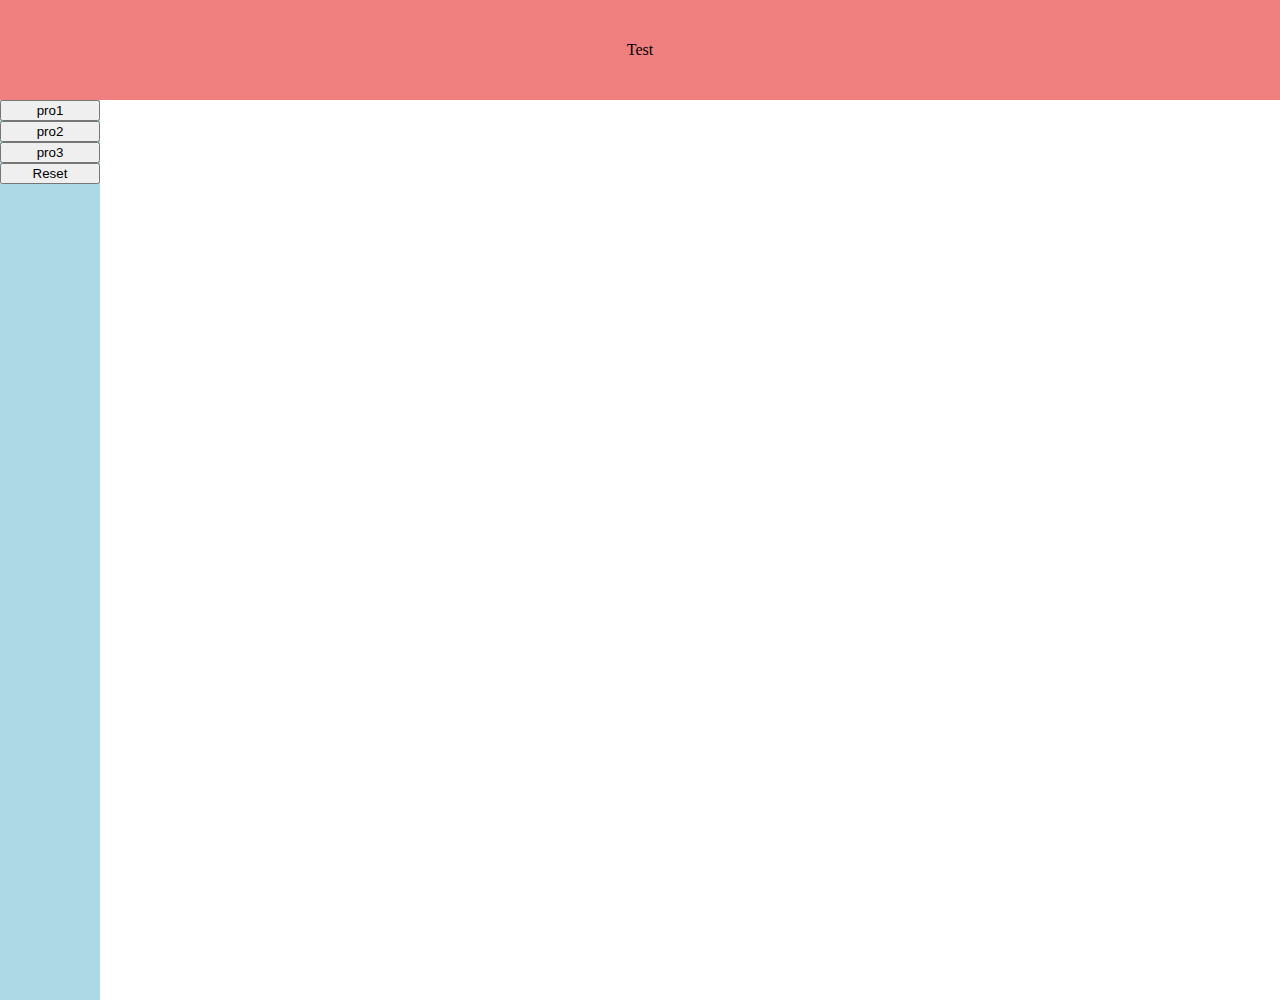
<file: test.html>
<!DOCTYPE html>
<html lang="en">
<head>
  <meta charset="UTF-8">
  <meta name="viewport" content="width=device-width, initial-scale=1.0">
  <title>Test</title>
    <style>
      body{
        box-sizing: border-box;
        font-family: 'Times New Roman', Times, serif;
        font-size: 16px;
        margin: 0;
      }
      p{
        margin: 0;
      }
      .fixedTop{
        z-index: 50;
        position: fixed;
        top: 0;
        height: 100px;
        width: 100%;
        display: flex;
        justify-content: center;
        align-items: center;
        background-color: lightcoral;
      }
      .navBar{
        position: fixed;
        top: 100px;
        left: 0;
        width: 100px;
        height: 100%;
        display: flex;
        flex-direction: column;
        background-color: lightblue;
      }
      #mainTest1{
        position: absolute;
        top: 100px;
        left: 100px;
        width: 90%;
        height: 100%;
        display: flex;
        justify-content: center;
        align-items: center;
        background-color: lightgreen;
      }
      #mainTest2{
        position: absolute;
        top: 100px;
        left: 100px;
        width: 90%;
        height: 100%;
        display: flex;
        justify-content: center;
        align-items: center;
        background-color: lightsalmon;
      }
      #mainTest3{
        position: absolute;
        top: 100px;
        left: 100px;
        width: 90%;
        height: 100%;
        display: flex;
        justify-content: center;
        align-items: center;
        background-color: lightslategray;
      }
    </style>
  </head>
  <body>
    <header class="fixedTop"><p>Test</p></header>
    <nav class="navBar">
      <button onclick="pro1()">pro1</button>
      <button onclick="pro2()">pro2</button>
      <button onclick="pro3()">pro3</button>
      <button onclick="reset()">Reset</button>
    </nav>
    <main id="mainTest1">Test1</main>
    <main id="mainTest2">Test2</main>
    <main id="mainTest3">Test3</main>
    <script>

      document.getElementById('mainTest1').style.visibility = 'hidden';
      document.getElementById('mainTest2').style.visibility = 'hidden';
      document.getElementById('mainTest3').style.visibility = 'hidden';
    
        function pro1(){
          if(document.getElementById('mainTest1').style.visibility == 'hidden'){
            document.getElementById('mainTest1').style.visibility = 'visible';  
          }else{
            return reset();
          }
        }
        function pro2(){
          if(document.getElementById('mainTest2').style.visibility == 'hidden'){
            document.getElementById('mainTest2').style.visibility = 'visible';  
          }else{
            return reset();
          }
        }
        function pro3(){
          if(document.getElementById('mainTest3').style.visibility == 'hidden'){
            document.getElementById('mainTest3').style.visibility = 'visible';  
          }else{
            return reset();
          }
        } 
      function reset(){
        document.getElementById('mainTest1').style.visibility = 'hidden';
        document.getElementById('mainTest2').style.visibility = 'hidden';
        document.getElementById('mainTest3').style.visibility = 'hidden';
      }
    </script>
  </body>
</html>
</file>
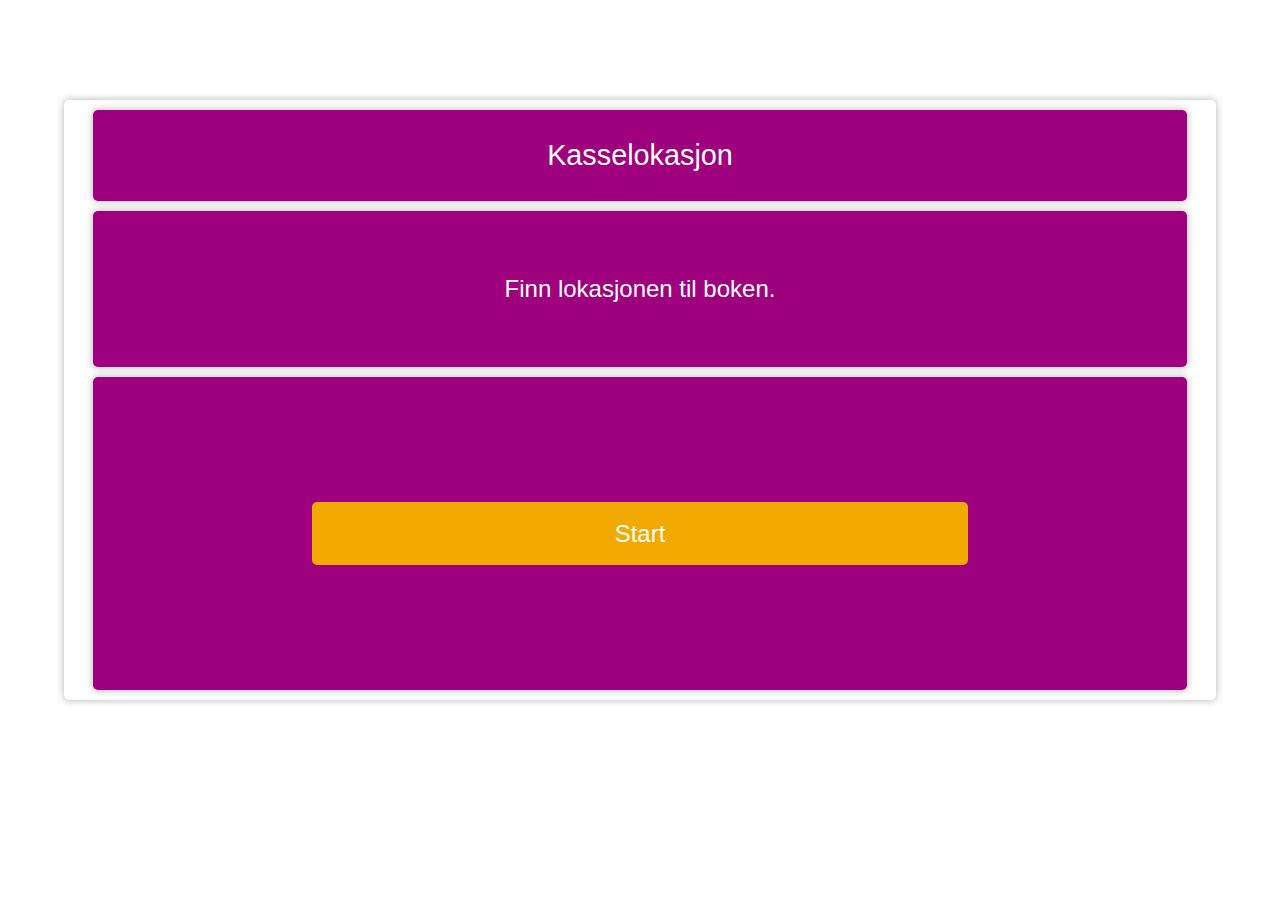
<file: -------------------/bookGuessingPart/page1/page1.html>
<!DOCTYPE html>
<html lang="en">
<head>
  <meta charset="UTF-8">
  <meta name="viewport" content="width=device-width, initial-scale=1.0">
  <link rel="stylesheet" href="page1.css">
  <title>Page one</title>
</head>
  <body>
    <section class="page1">
      <div class="page1-top">
        <p>Kasselokasjon</p>
      </div>
      <div class="page1-middle">
        <p>
          Finn lokasjonen til boken.
        </p>
      </div>
      <div class="page1-bottom">
        <button class="start-button">Start</button>
      </div>
    </section>
  </body>
</html>
</file>
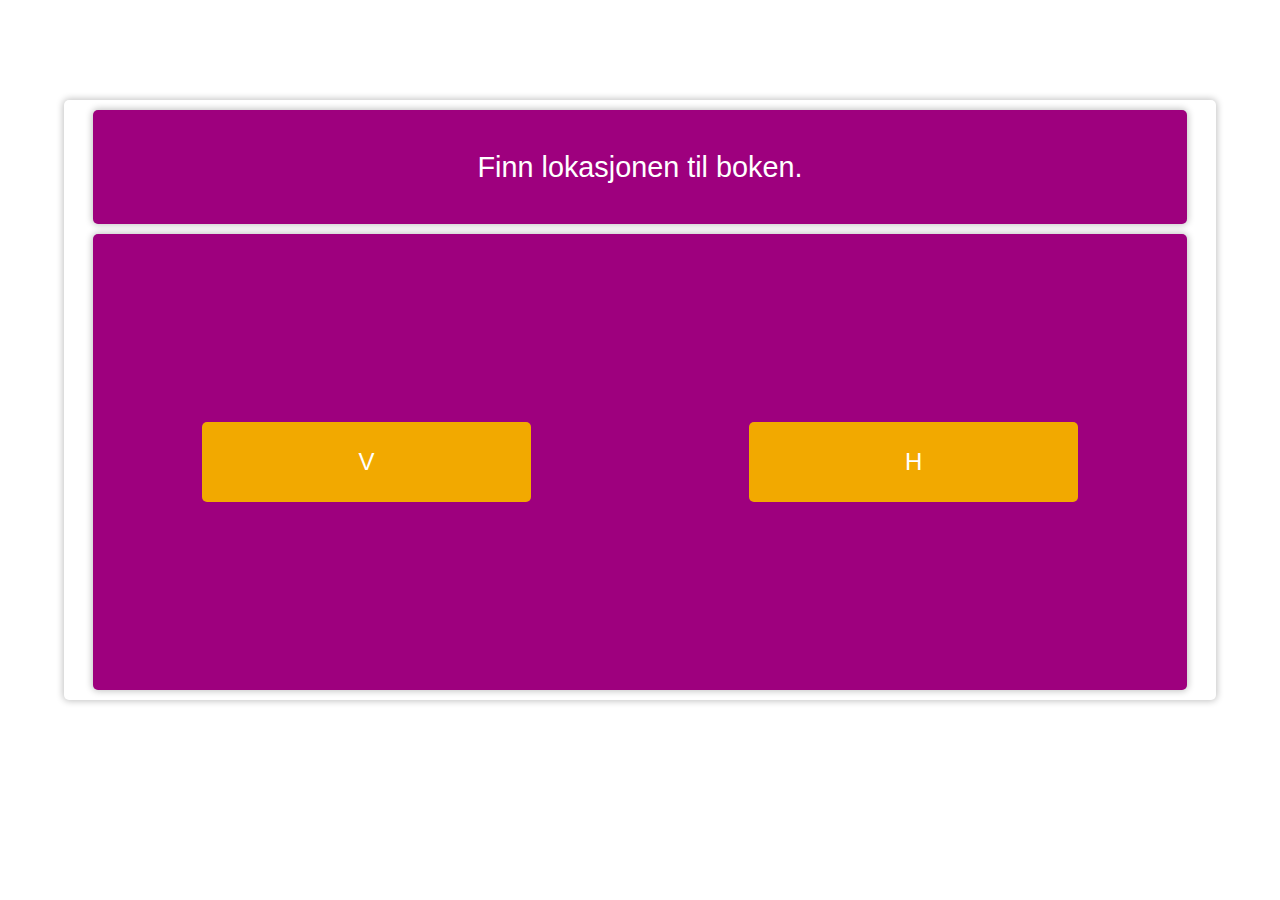
<file: -------------------/bookGuessingPart/page2/page2.html>
<!DOCTYPE html>
<html lang="en">
<head>
  <meta charset="UTF-8">
  <meta name="viewport" content="width=device-width, initial-scale=1.0">
  <link rel="stylesheet" href="page2.css">
  <title>Page two</title>
</head>
  <body>
    <section class="page2">
      <div class="page2-top">
        <p>
          Finn lokasjonen til boken.
        </p>
      </div>
      <div class="page2-bottom">
        <button class="side-button">V</button>
        <button class="side-button">H</button>
      </div>
    </section>
  </body>
</html>
</file>
<file: -------------------/bookGuessingPart/page1/page1.css>
body{
  margin: 0;
  display: flex;
  justify-content: center;
}
.page1{
  position: relative;
  top: 100px;
  width: 90%;
  height: 600px;
  display: flex;
  flex-direction: column;
  justify-content: space-evenly;
  border-radius: 5px;
  box-shadow: 0px 0px 7px 1px rgba(0, 0, 0, 0.247);
}
.page1-top,
.page1-middle,
.page1-bottom{
  font-family: Arial, Helvetica, sans-serif;
  display: flex;
  justify-content: center;
  align-items: center;
  color: #ffffff;
  box-shadow: 0px 0px 7px 1px rgba(0, 0, 0, 0.247);
}
.page1-top{
  border-radius: 5px;
  align-self: center;
  width: 95%;
  height: 25%;
  font-size: 1.8rem;
  background-color: #9E007E;
  margin-top: 10px;
}
.page1-middle{
  font-size: 1.5rem;
  align-self: center;
  background-color: #9E007E;
  width: 95%;
  height: 50%;
  border-radius: 5px;
  margin-top: 10px;
}
.page1-bottom{
  width: 95%;
  align-self: center;
  height: 100%;
  background-color: #9E007E;
  margin-top: 10px;
  margin-bottom: 10px;
  border-radius: 5px;
}
.start-button{
  background-color: #F2A900;
  color: #ffffff;
  position: relative;
  font-size: 1.5rem;
  height: 20%;
  width: 60%;
  border: none;
  border-radius: 5px;
}
</file>
<file: -------------------/bookGuessingPart/page2/page2.css>
body{
  margin: 0;
  display: flex;
  justify-content: center;
}
.page2{
  position: relative;
  top: 100px;
  width: 90%;
  height: 600px;
  display: flex;
  flex-direction: column;
  justify-content: space-evenly;
  border-radius: 5px;
  box-shadow: 0px 0px 7px 1px rgba(0, 0, 0, 0.247);
}
.page2-top,
.page2-middle,
.page2-bottom{
  font-family: Arial, Helvetica, sans-serif;
  display: flex;
  justify-content: center;
  align-items: center;
  color: #ffffff;
  box-shadow: 0px 0px 7px 1px rgba(0, 0, 0, 0.247);
}
.page2-top{
  border-radius: 5px;
  align-self: center;
  width: 95%;
  height: 25%;
  font-size: 1.8rem;
  background-color: #9E007E;
  margin-top: 10px;
}
.page2-bottom{
  position: relative;
  display: flex;
  flex-direction: row;
  justify-content: space-around;
  width: 95%;
  align-self: center;
  height: 100%;
  background-color: #9E007E;
  margin-top: 10px;
  margin-bottom: 10px;
  border-radius: 5px;
}
.side-button{
  background-color: #F2A900;
  color: #ffffff;
  position: relative;
  font-size: 1.5rem;
  height: 80px;
  width: 30%;
  border: none;
  border-radius: 5px;
}
</file>
